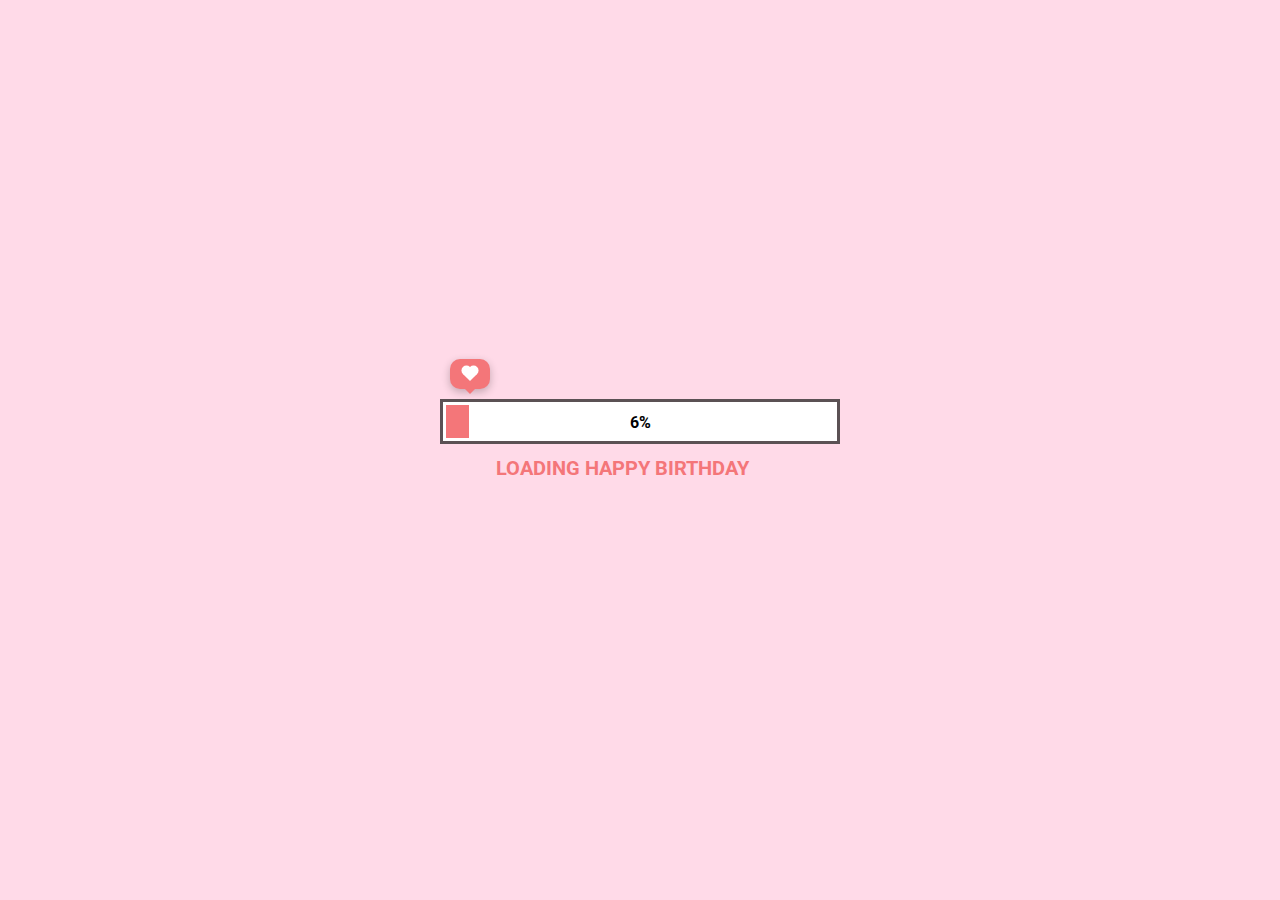
<file: index.html>
<!DOCTYPE html>
<html lang="en">
<head>
    <meta charset="UTF-8">
    <meta name="viewport" content="width=device-width, initial-scale=1.0">
    <link rel="stylesheet" href="style.css">
    <script src="./app.js" defer></script>
    <title>Happy Birthday </title>
</head>
<body>
    <div class="loading">
        <div class="boxHeartImg">
            <div class="heartItem item1">
                <img src="./image/heart.png" alt="">
            </div>
            <div class="heartItem item2">
                <img src="./image/heart.png" alt="">
            </div>
            <div class="heartItem item3">
                <img src="./image/heart.png" alt="">
            </div>
        </div>
        <div class="heartBox">
            <div class="heart"></div>
        </div>
        <div class="progress-bar">
            <div class="progress"></div>
            <div class="percent">100%</div>
        </div>
        <h2 class="textBox">
            <span class="textLoad">loading Happy Birthday</span>
            <span class="cricle1">.</span>
            <span class="cricle2">.</span>
            <span class="cricle3">.</span>
        </h2>
        <div class="buttonCLick">
            <img src="./image/cursor.png" alt="">
            <div class="button">
                <p class="textBtn"></p>
            </div>
        </div>
    </div>
</body>
</html>
</file>
<file: style.css>
@import url('https://fonts.googleapis.com/css2?family=Roboto:wght@500&display=swap');
*{
    padding: 0;
    margin: 0;
    box-sizing: border-box;
}
body{
    background: rgb(255, 218, 232);
    display: flex;
    justify-content: center;
    align-items: center;
    min-height: 100vh;
}
.loading{
    position: relative;
    display: flex;
    justify-content: center;
    align-items: center;
    flex-direction: column;
}
.loading .boxHeartImg{
    position: absolute;
    width: 100%;
    top: -40px;
    display: flex;
    justify-content: space-between;
}
.heartItem.item1{
    position: relative;
    left: -4%;
    transform: scale(0);
}
.heartItem.item2{
    position: relative;
    left: 4%;
    transform: scale(0);
}
.heartItem.item3{
    position: relative;
    right: -6%;
    transform: scale(0);
}
/* animation: love1 5s infinite ease-in 1s; */
/* @keyframes love1{
    0%{
        opacity: 0;
        transform: scale(0.2) rotate(0deg) translate3d(100px, 0, 0);
    }
    50%{
        opacity: 1;
    }
    100%{
        opacity: 0;
        transform: scale(0.8) rotate(-40deg) translate3d(-50px, -400px, 0);
    }
} */
@keyframes heartScale{
    0%{
        transform: scale(0);
    }
    30%{
        transform: scale(1.2);
    }
    50%,100%{
        transform: scale(1);
    }
}
.heartItem.item1 img{
    width: 40px;
}
.heartItem.item2 img{
    width: 50px;
    transform: translateY(-10px);
}
.heartItem.item3 img{
    width: 60px;
    transform: translateY(-20px);
}
.heartItem::before{
    position: absolute;
    content: '';
    width: 3px;
    height: 40px;
    background-color: rgb(91,81,84);
    left: 51%;
    top: 10px;
    transform: translateX(-50%);
    z-index: -1;
}
.progress-bar{
    position: relative;
    width: 400px;
    height: 45px;
    background: #fff;
    padding: 3px;
    border: 3px solid rgb(91,81,84);
    display: flex;
}
.progress{
    width: 0px;
    height: 100%;
    background-color: rgb(244,118,121);
    left: 0;
    transition: 0.1s;
}
.percent{
    position: absolute;
    top: 50%;
    left: 50%;
    transform: translate(-50%, -50%);
    font-weight: bold;
    font-family: 'Roboto', sans-serif;
}
.loading .textBox{
    transition: 0.5s;
    margin-top: 10px;
}
.loading .textLoad{
    font-family: 'Roboto', sans-serif;
    color: rgb(244,118,121);
    font-family: 500;
    font-size: 20px;
    text-transform: uppercase;
}
.loading h2 .cricle1, .cricle2, .cricle3{
    color: rgb(244,118,121);
    opacity: 0;
}
.cricle1{
    animation: 1s .25s cricle linear infinite;
}
.cricle2{
    animation: 1s .5s cricle linear infinite;
}
.cricle3{
    animation: 1s .75s cricle linear infinite;
}
@keyframes cricle{
    0%{
        opacity: 0;
    }
    50%{
        opacity: 1;
    }
    100%{
        opacity: 0;
    }
}
.button{
    position: relative;
    width: 10px;
    height: 10px;
    background: #fff;
    border-radius: 50%;
    transition: 0.5s;
    transform: scale(0);
    display: flex;
    justify-content: center;
    align-items: center;
    font-family: 'Roboto', sans-serif;
    cursor: pointer;
    font-weight: bold;
    letter-spacing: 1px;
}
.buttonCLick{
    position: relative;
    display: flex;
    height: 40px;
    align-items: center;
    margin-top: -20px;
    filter: drop-shadow(rgba(0, 0, 0, 0.25) 1.95px 1.95px 2.6px);
}
.buttonCLick img{
    opacity: 0;
    width: 25px;
    position: absolute;
    margin-left: -20px;
    transform: translateX(-20px) rotate(90deg);
    animation: 1s cursor infinite linear;
}
@keyframes cursor{
    0%{
        transform: translateX(-20px) rotate(90deg);
    }
    50%{
        transform: translateX(-10px) rotate(90deg);
    }
}
.heartBox{
    position: absolute;
    top: -40px;
    left: -3.2%;
    width: 40px;
    height: 30px;
    border-radius: 10px;
    background-color: rgb(244,118,121);
    display: flex;
    justify-content: center;
    align-items: center;
    box-shadow: rgba(0, 0, 0, 0.24) 0px 3px 8px;
    transition: 0.1s;
}
.heartBox::before{
    content: "";
    position: absolute;
    top: 100%;
    left: 50%;
    margin-left: -5px;
    border-width: 5px;
    border-style: solid;
    border-color: rgb(244,118,121) transparent transparent transparent;
}
.heartBox .heart{
    position: relative;
    width: 10px;
    height: 10px;
    background-color: #fff;
    transform: rotate(45deg);
}
.heartBox .heart::before{
    position: absolute;
    content: '';
    width: 100%;
    height: 100%;
    background-color: #fff;
    right: 50%;
    border-radius: 50%;
}
.heartBox .heart::after{
    position: absolute;
    content: '';
    width: 100%;
    height: 100%;
    background-color: #fff;
    bottom: 50%;
    border-radius: 50%;
}
</file>
